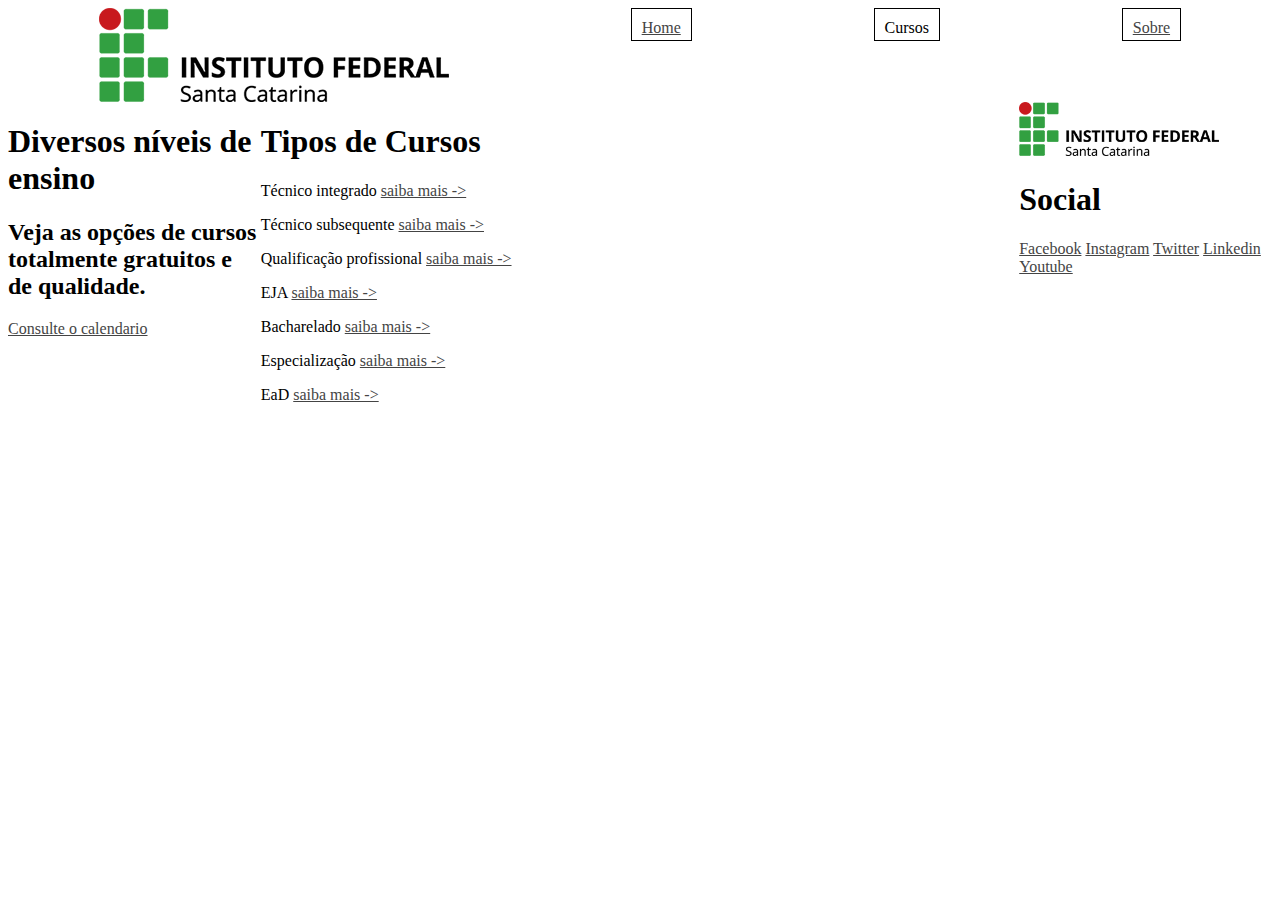
<file: cursos.html>
<!DOCTYPE html>
<html>
    <head>
        <meta charset="UTF-8">
        <title>Aula 05/04</title>
        <link rel="stylesheet" href="estilo.css">
    </head>
    <body>
        <header>
            <nav>
                <div>
                    <img src="logo_ifsc.png" alt="icone do instituto federal de Santa Catarina">
                </div>
                    <div><a href="index.html">Home</a></div>
                    <div>Cursos</div>
                    <div><a href="sobre.html">Sobre</a></div>
            </nav>
        </header>
        <div>
            <aside>
                <h1>Diversos níveis de ensino</h1>
                <h2>Veja as opções de cursos totalmente gratuitos e de qualidade.</h2>
                <a href="https://www.ifsc.edu.br/web/campus-cacador/calendarios-de-inscricoes">Consulte o calendario</a>
            </aside>
            
            <main>
                <h1>Tipos de Cursos</h1>
                <p>Técnico integrado <a href="https://www.ifsc.edu.br/web/campus-cacador/tecnicos-integrados">saiba mais -></a></p>
                <p>Técnico subsequente <a href="https://www.ifsc.edu.br/web/campus-cacador/tecnicos-subsequentes">saiba mais -></a></p>
                <p>Qualificação profissional <a href="https://www.ifsc.edu.br/web/campus-cacador/qualificacao-profissional">saiba mais -></a></p>
                <p>EJA <a href="https://www.ifsc.edu.br/web/campus-cacador/eja">saiba mais -></a></p>
                <p>Bacharelado <a href="https://www.ifsc.edu.br/web/campus-cacador/bacharelado">saiba mais -></a></p>
                <p>Especialização <a href="https://www.ifsc.edu.br/web/campus-cacador/especializacao">saiba mais -></a></p>
                <p>EaD <a href="https://www.ifsc.edu.br/web/campus-cacador/ead">saiba mais -></a></p>
            </main>

            <aside>
                <img class="size" src="logo_ifsc.png" alt="icone do instituto federal de Santa Catarina">
                <h1>Social</h1>
                <a href="https://www.facebook.com/ifsantacatarina/">Facebook</a>
                <a href="https://www.instagram.com/ifsc/">Instagram</a>
                <a href="https://twitter.com/ifsc">Twitter</a>
                <a href="https://www.linkedin.com/edu/ifsc---instituto-federal-de-santa-catarina-193019">Linkedin</a>
                <a href="https://www.youtube.com/user/ifsccomunicacao">Youtube</a>
            </aside>
        </div>
    </body>
</html>
</file>
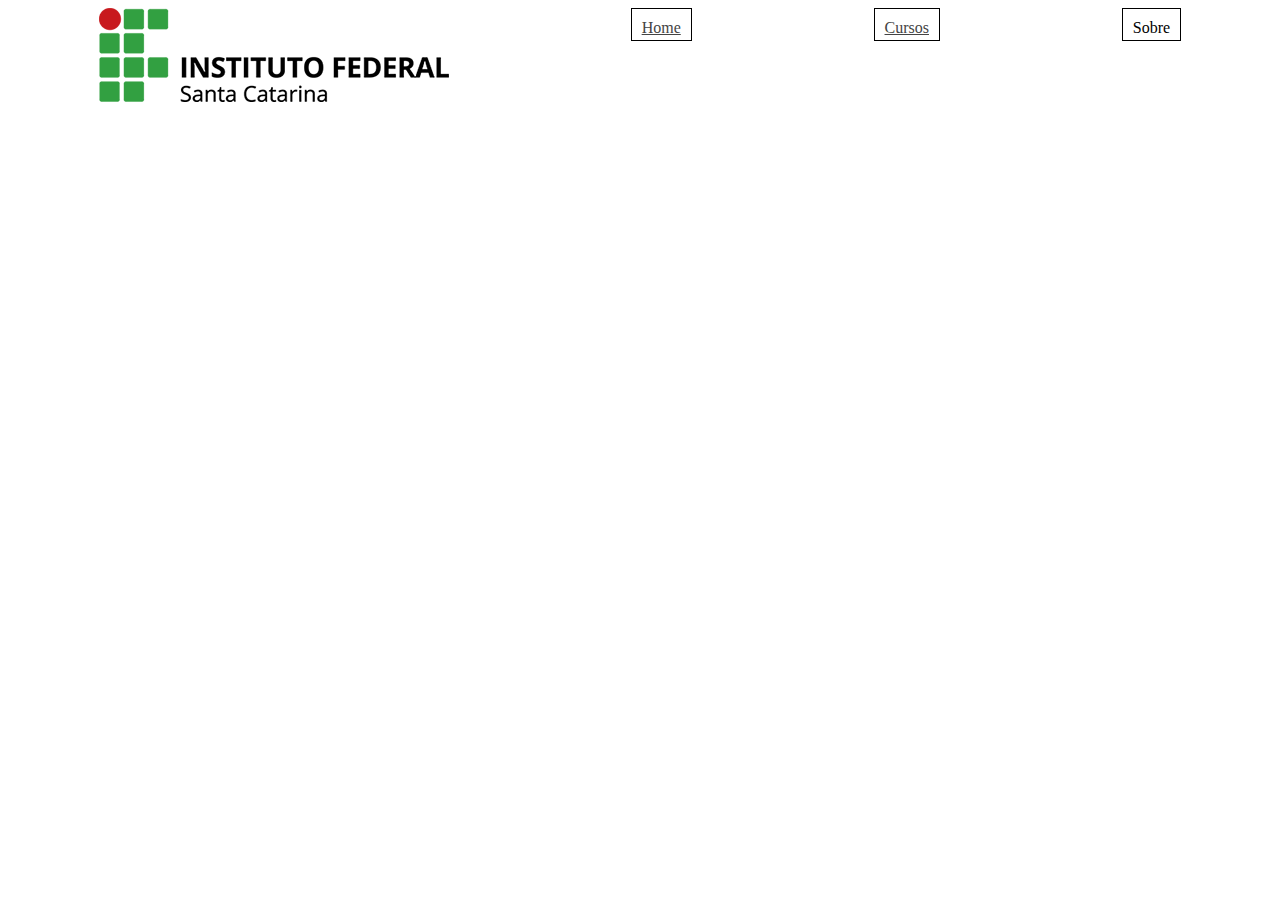
<file: sobre.html>
<!DOCTYPE html>
<html>
    <head>
        <meta charset="UTF-8">
        <title>Aula 05/04</title>
        <link rel="stylesheet" href="estilo.css">
    </head>
    <body>
        <header>
            <nav>
                <div>
                    <img src="logo_ifsc.png" alt="icone do instituto federal de Santa Catarina">
                </div>
                    <div><a href="index.html">Home</a></div>
                    <div> <a href="cursos.html">Cursos</a></div>
                    <div>Sobre</div>
            </nav>
        </header>
        <div>
            <aside>

            </aside>
            
            <main>

            </main>

            <aside>

            </aside>
        </div>
    </body>
</html>
</file>
<file: estilo.css>
div {
    display: flex;
}

aside {
    flex: 2;
}

main {
    flex: 6;
}

nav {
    display: flex;
    justify-content: space-around;
}

nav div:not(:first-child){
    border: 1px solid black;
    padding: 10px;
    height: 11px;
}

aside {
    flex-direction: column;
}

a {
    color: #444;
    font-style: normal;
}

.size {
    width: 200px;
}
</file>
